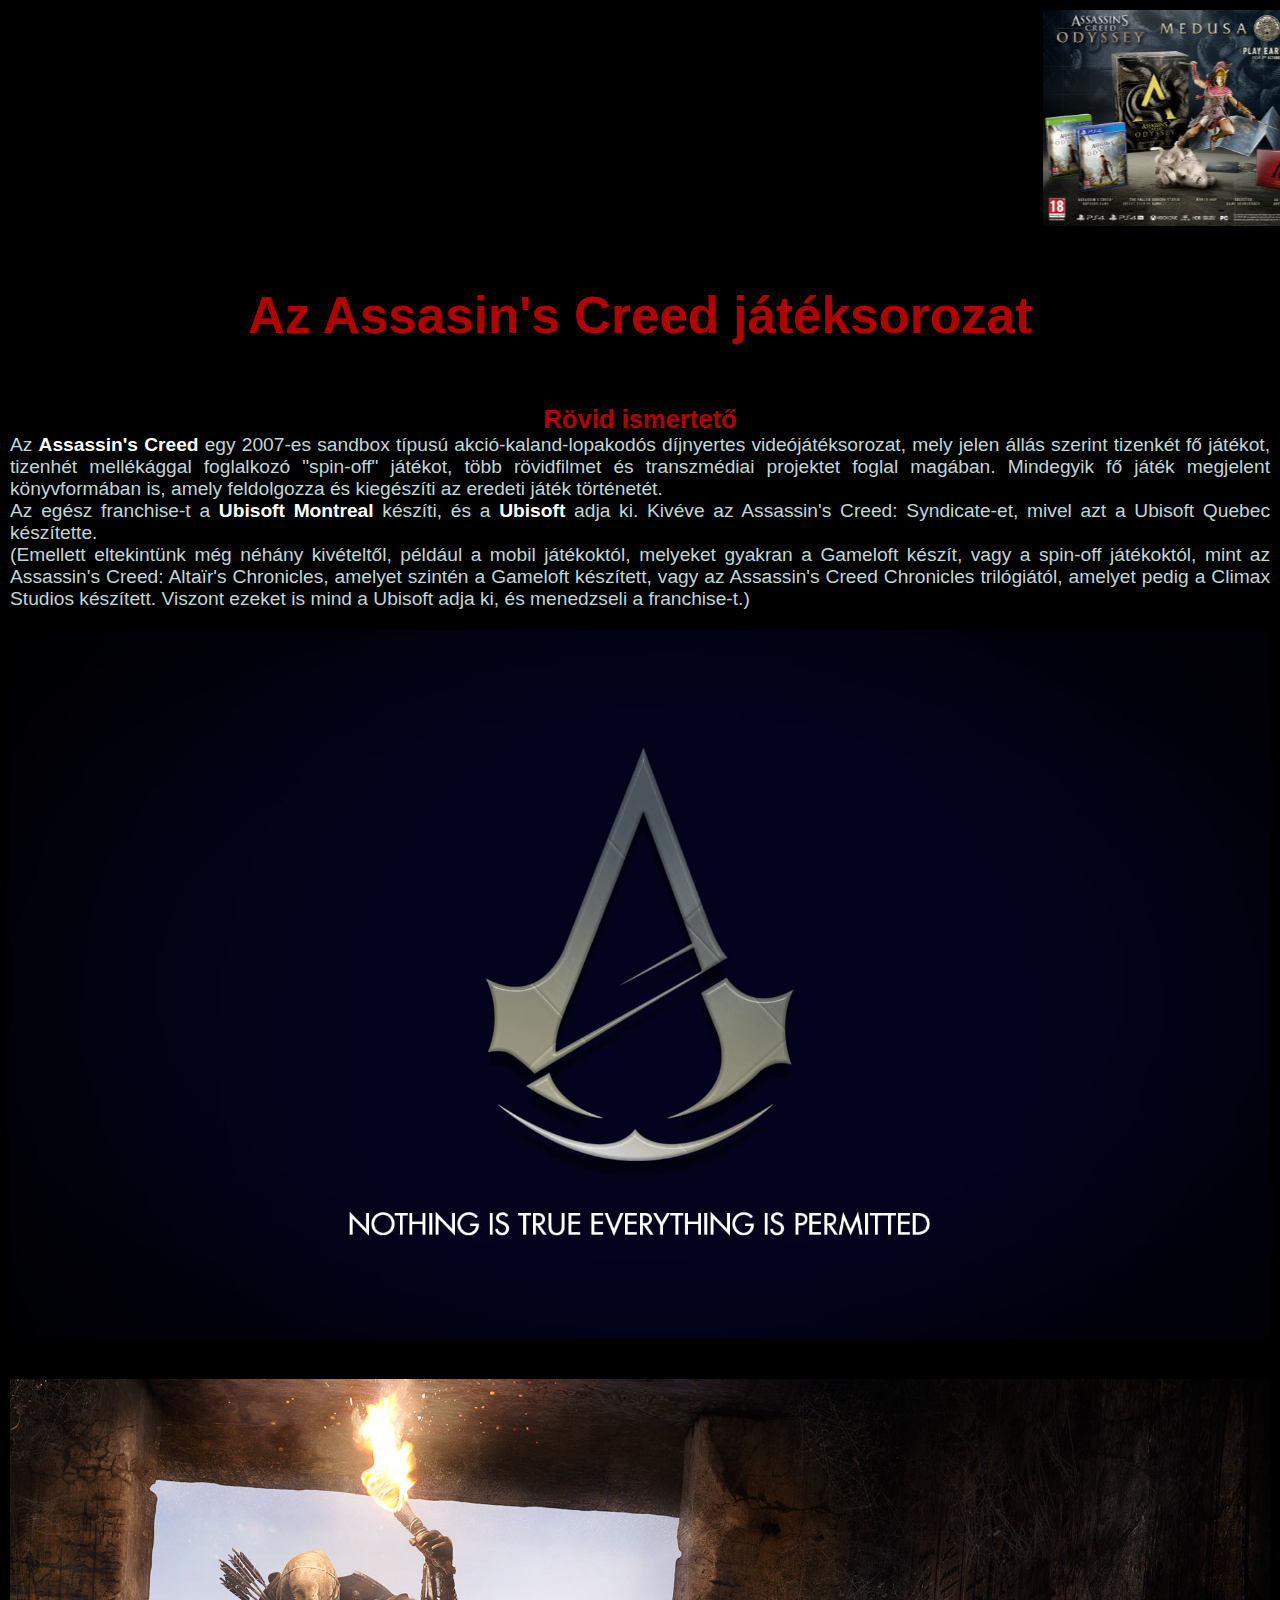
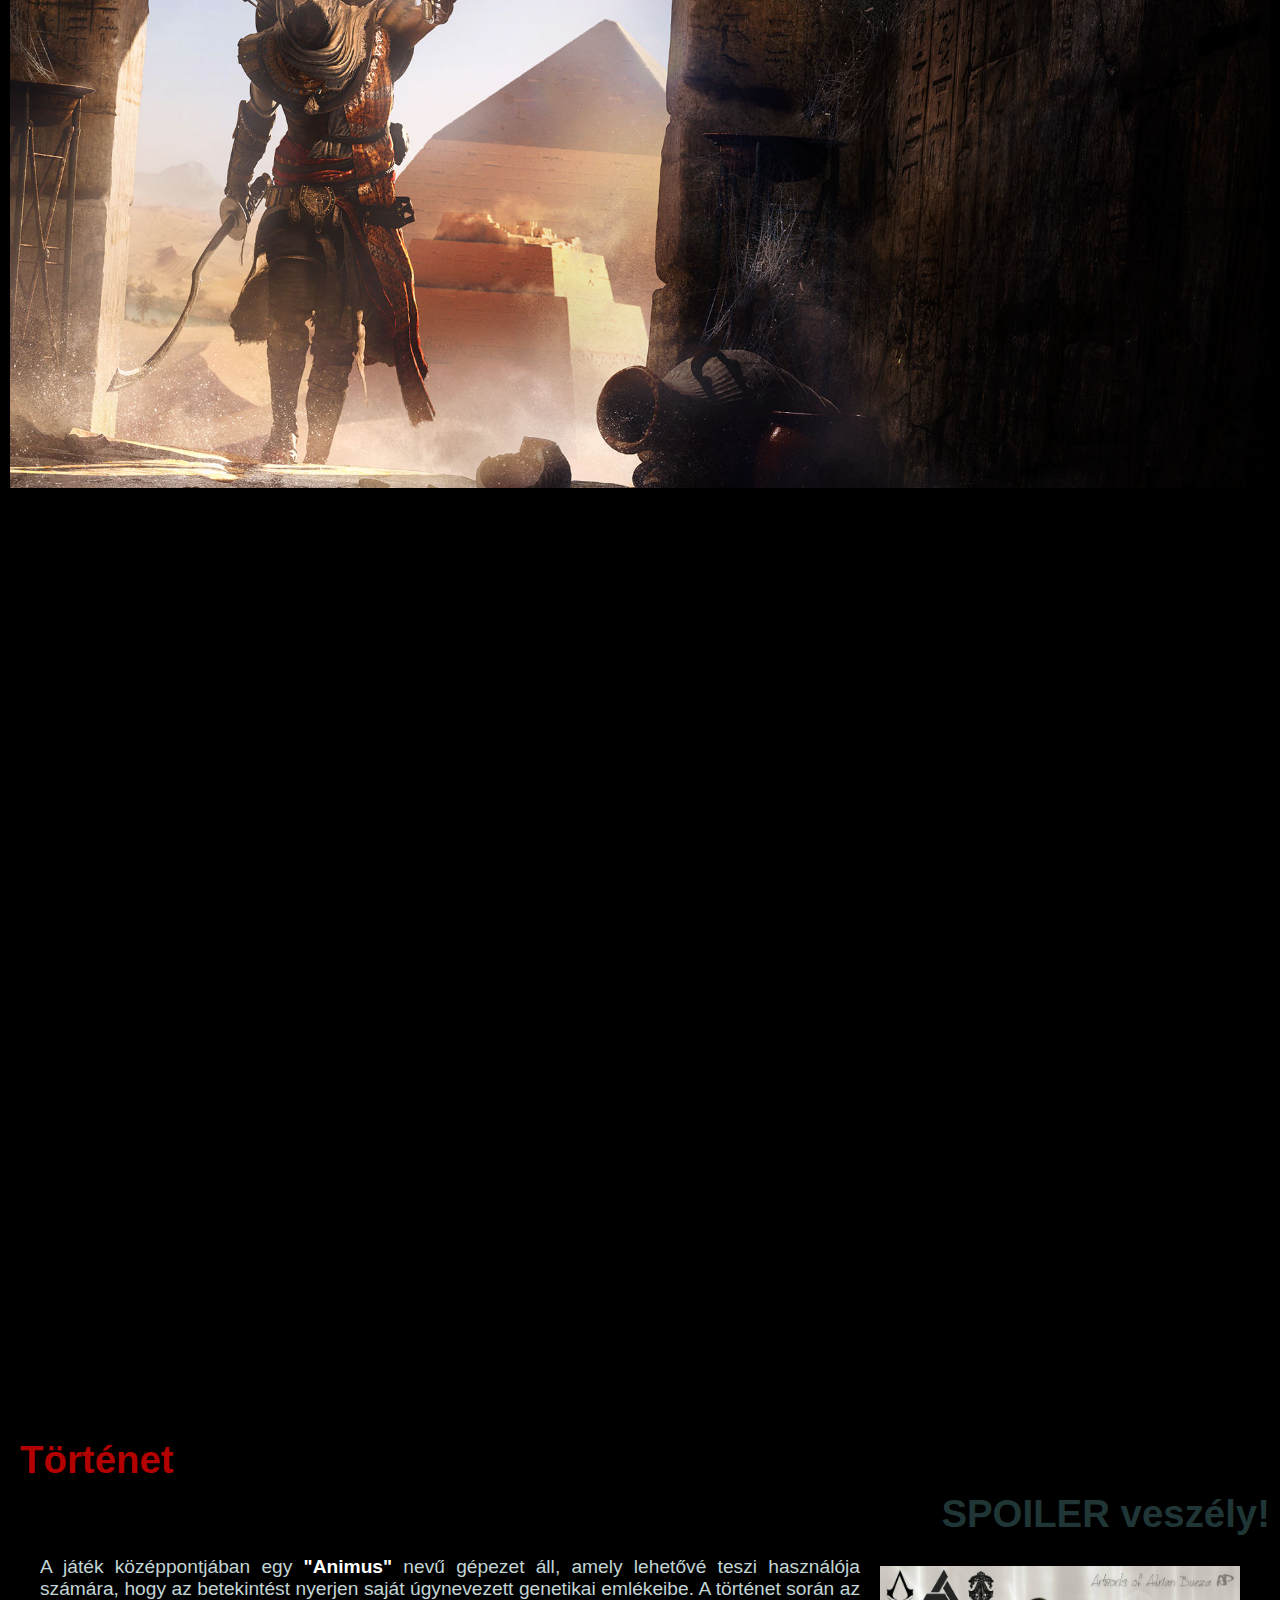
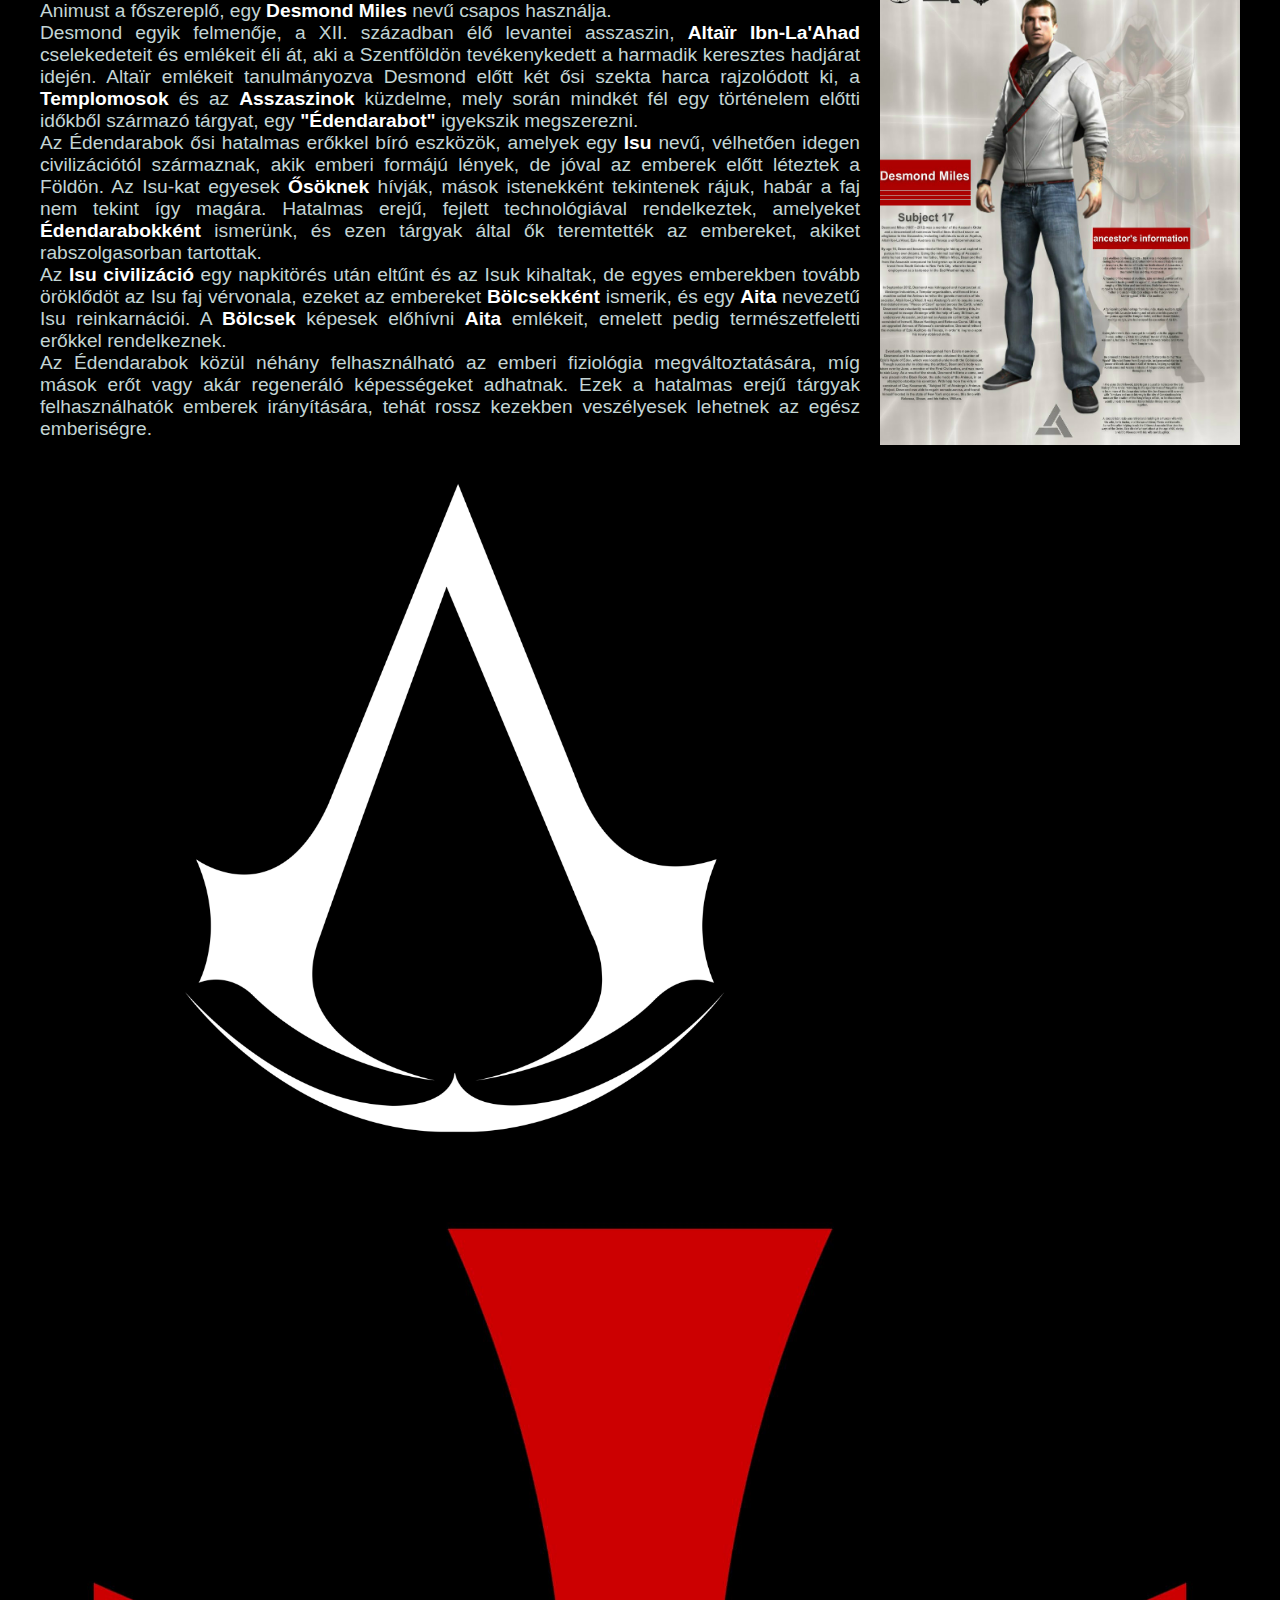
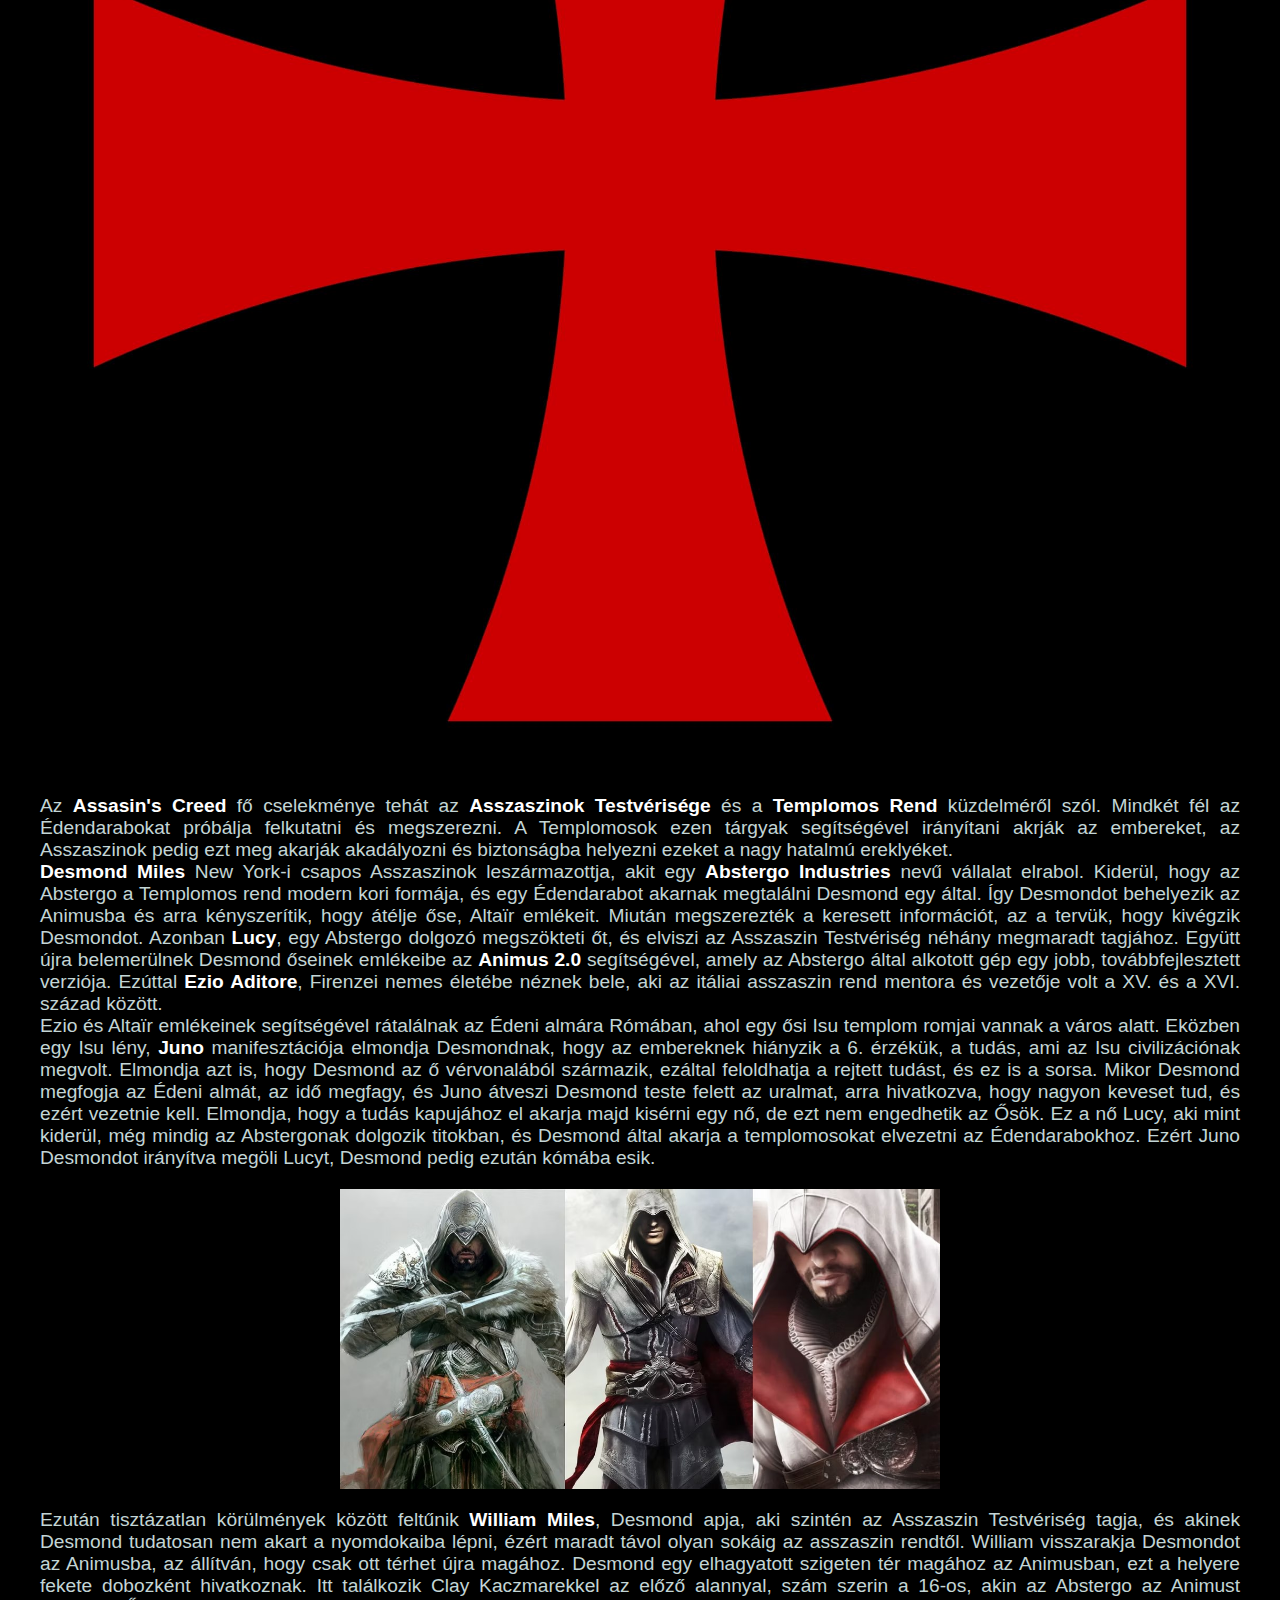
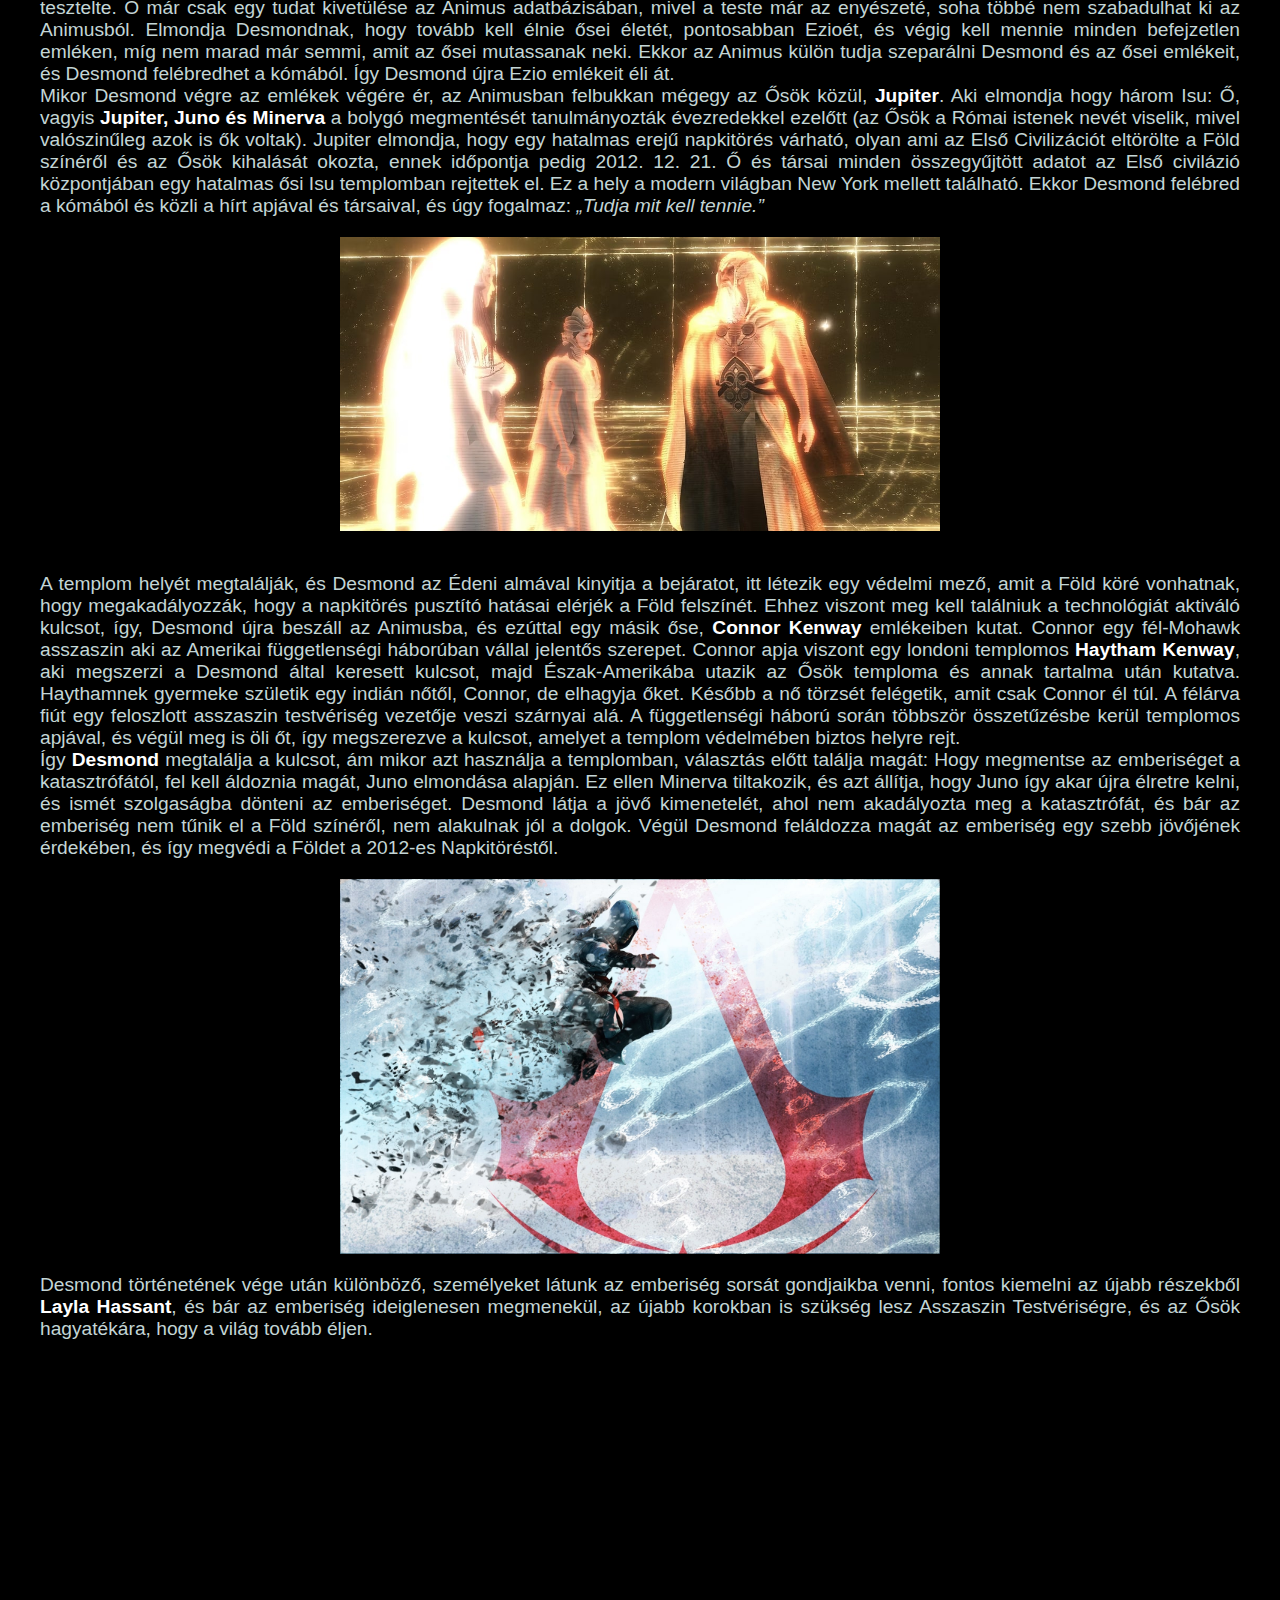
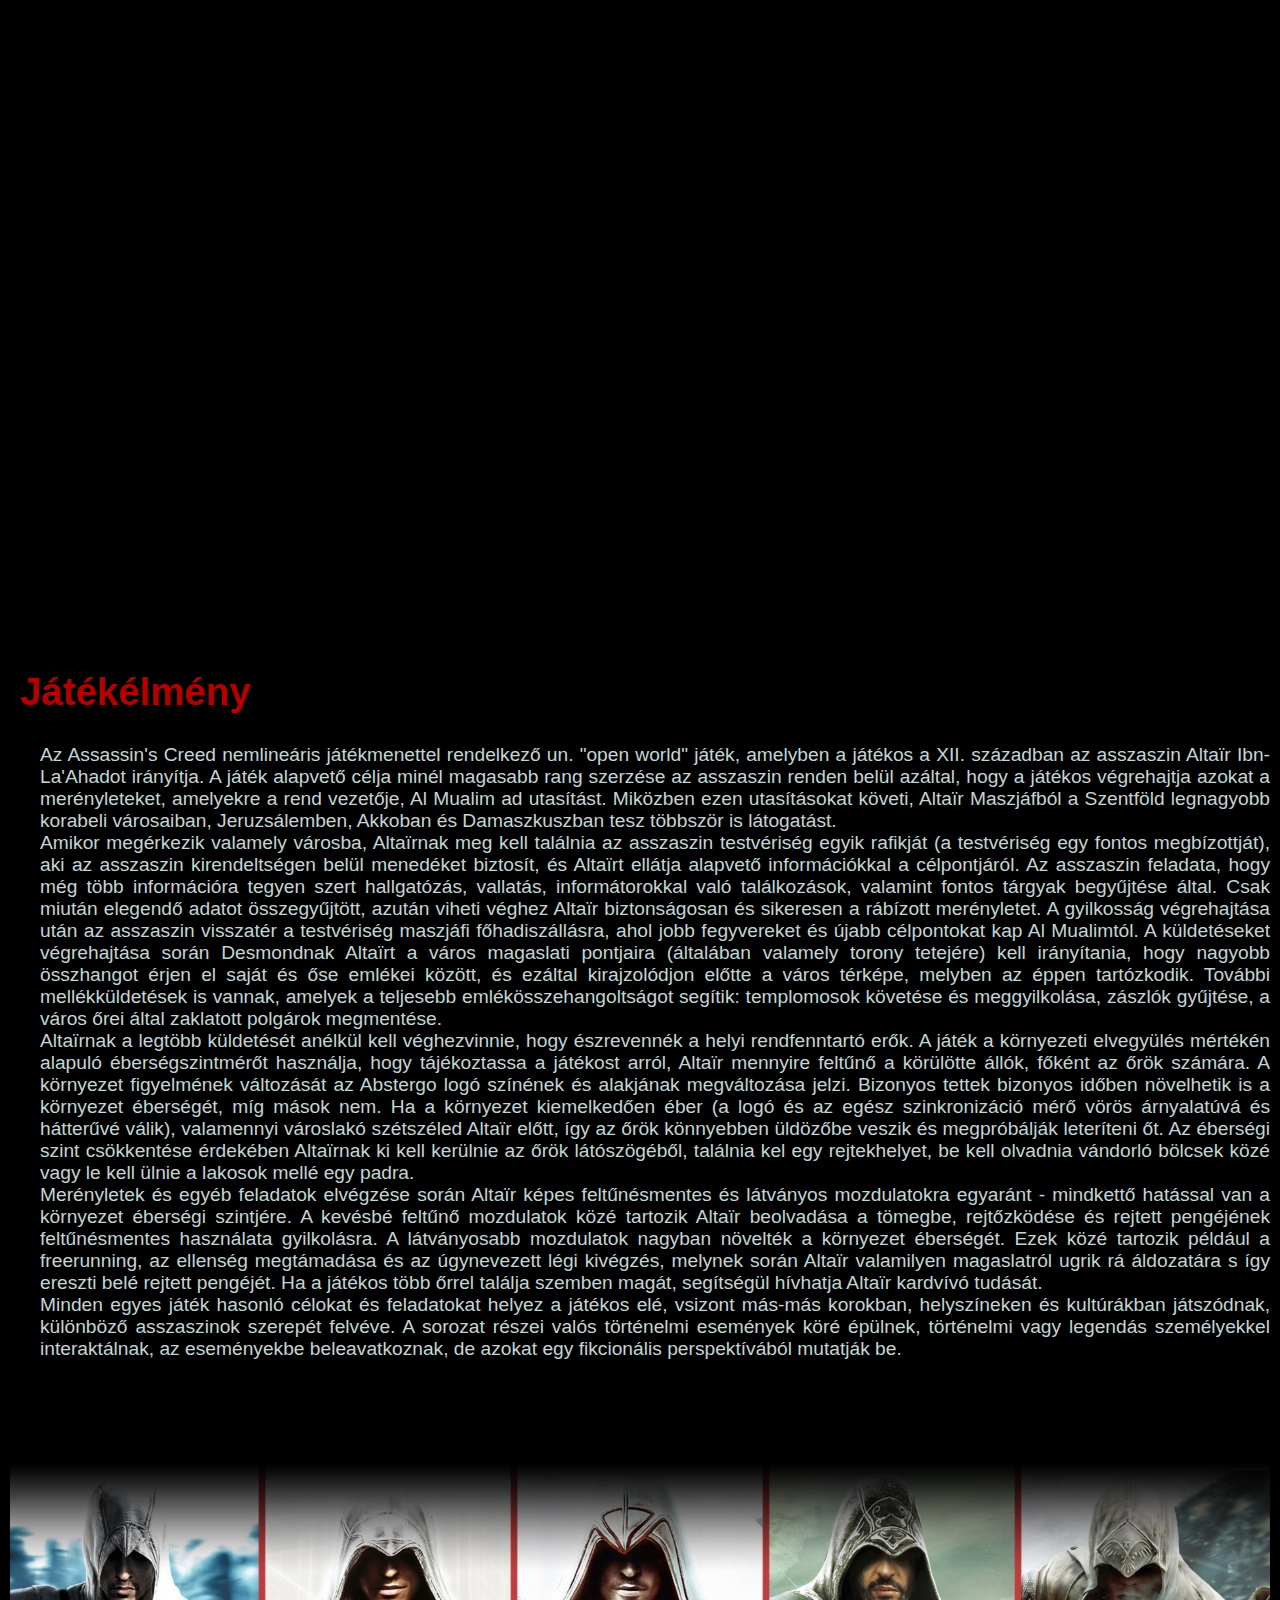
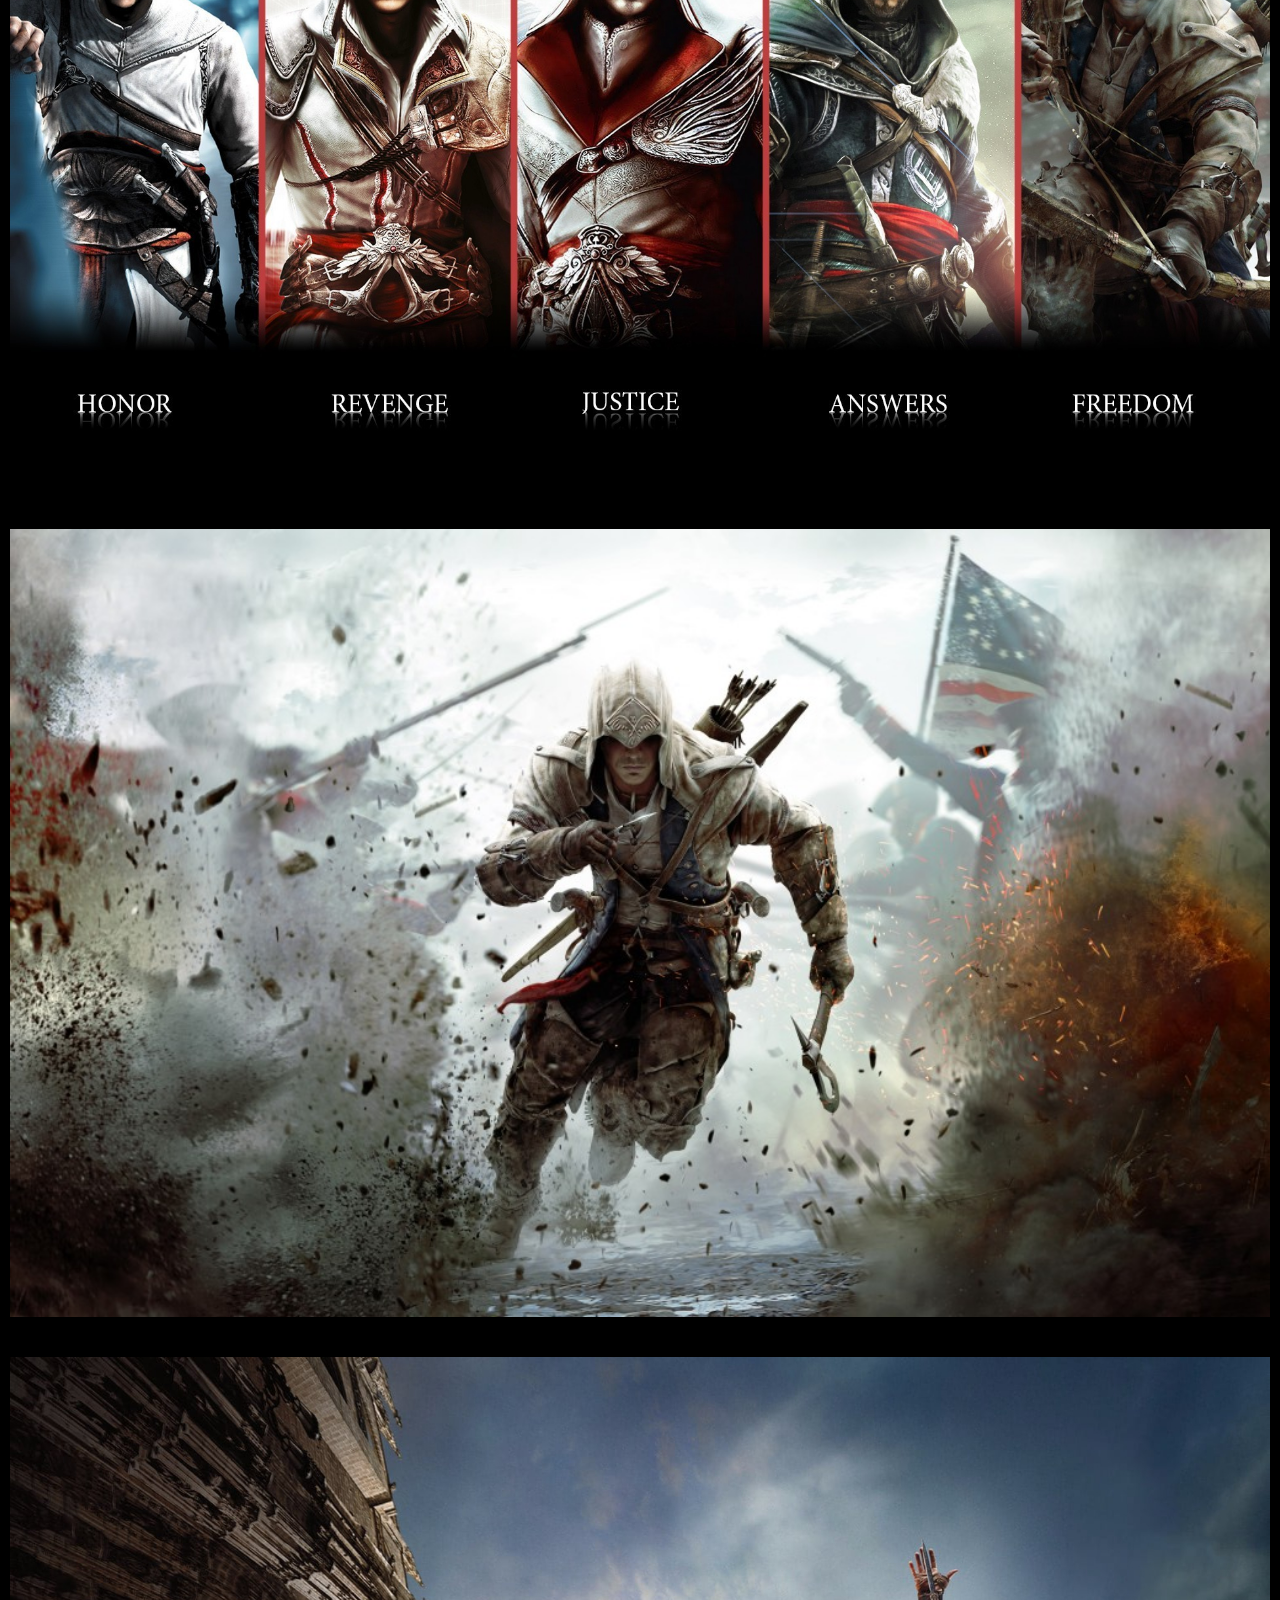
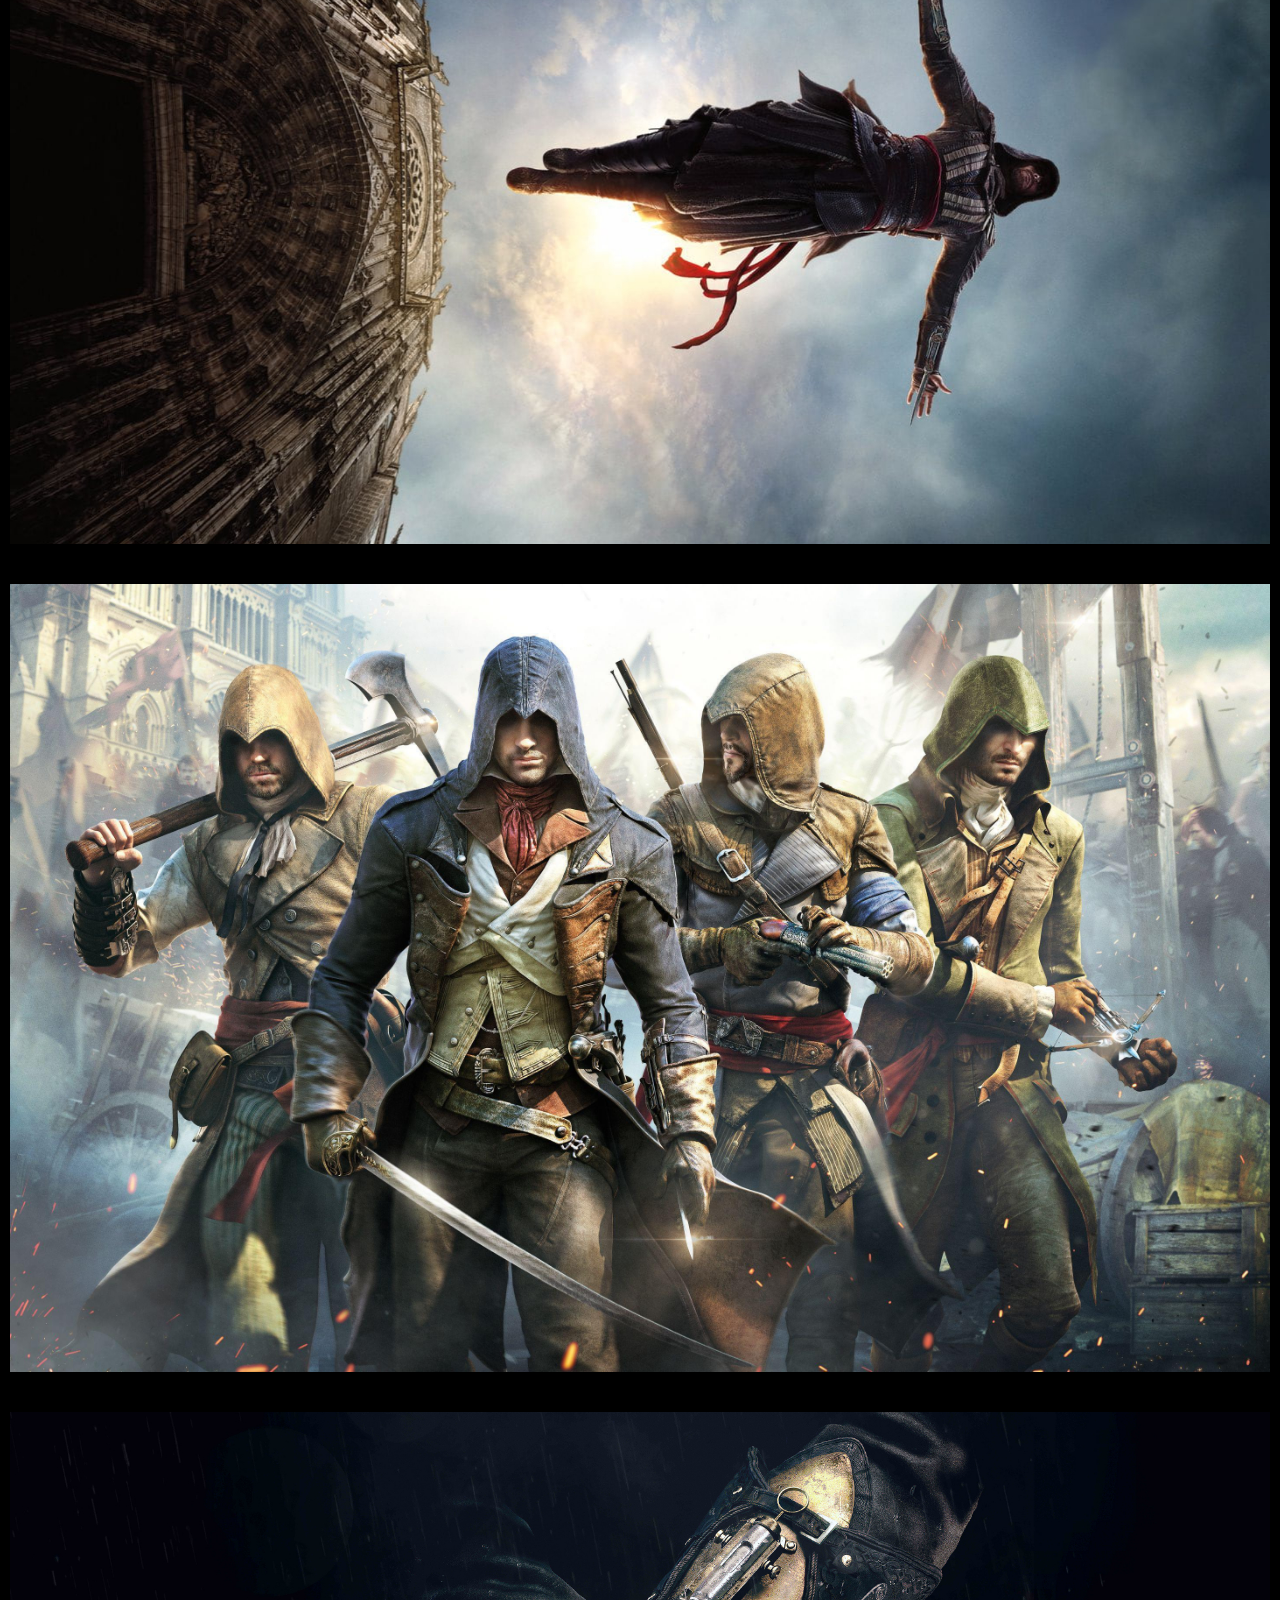
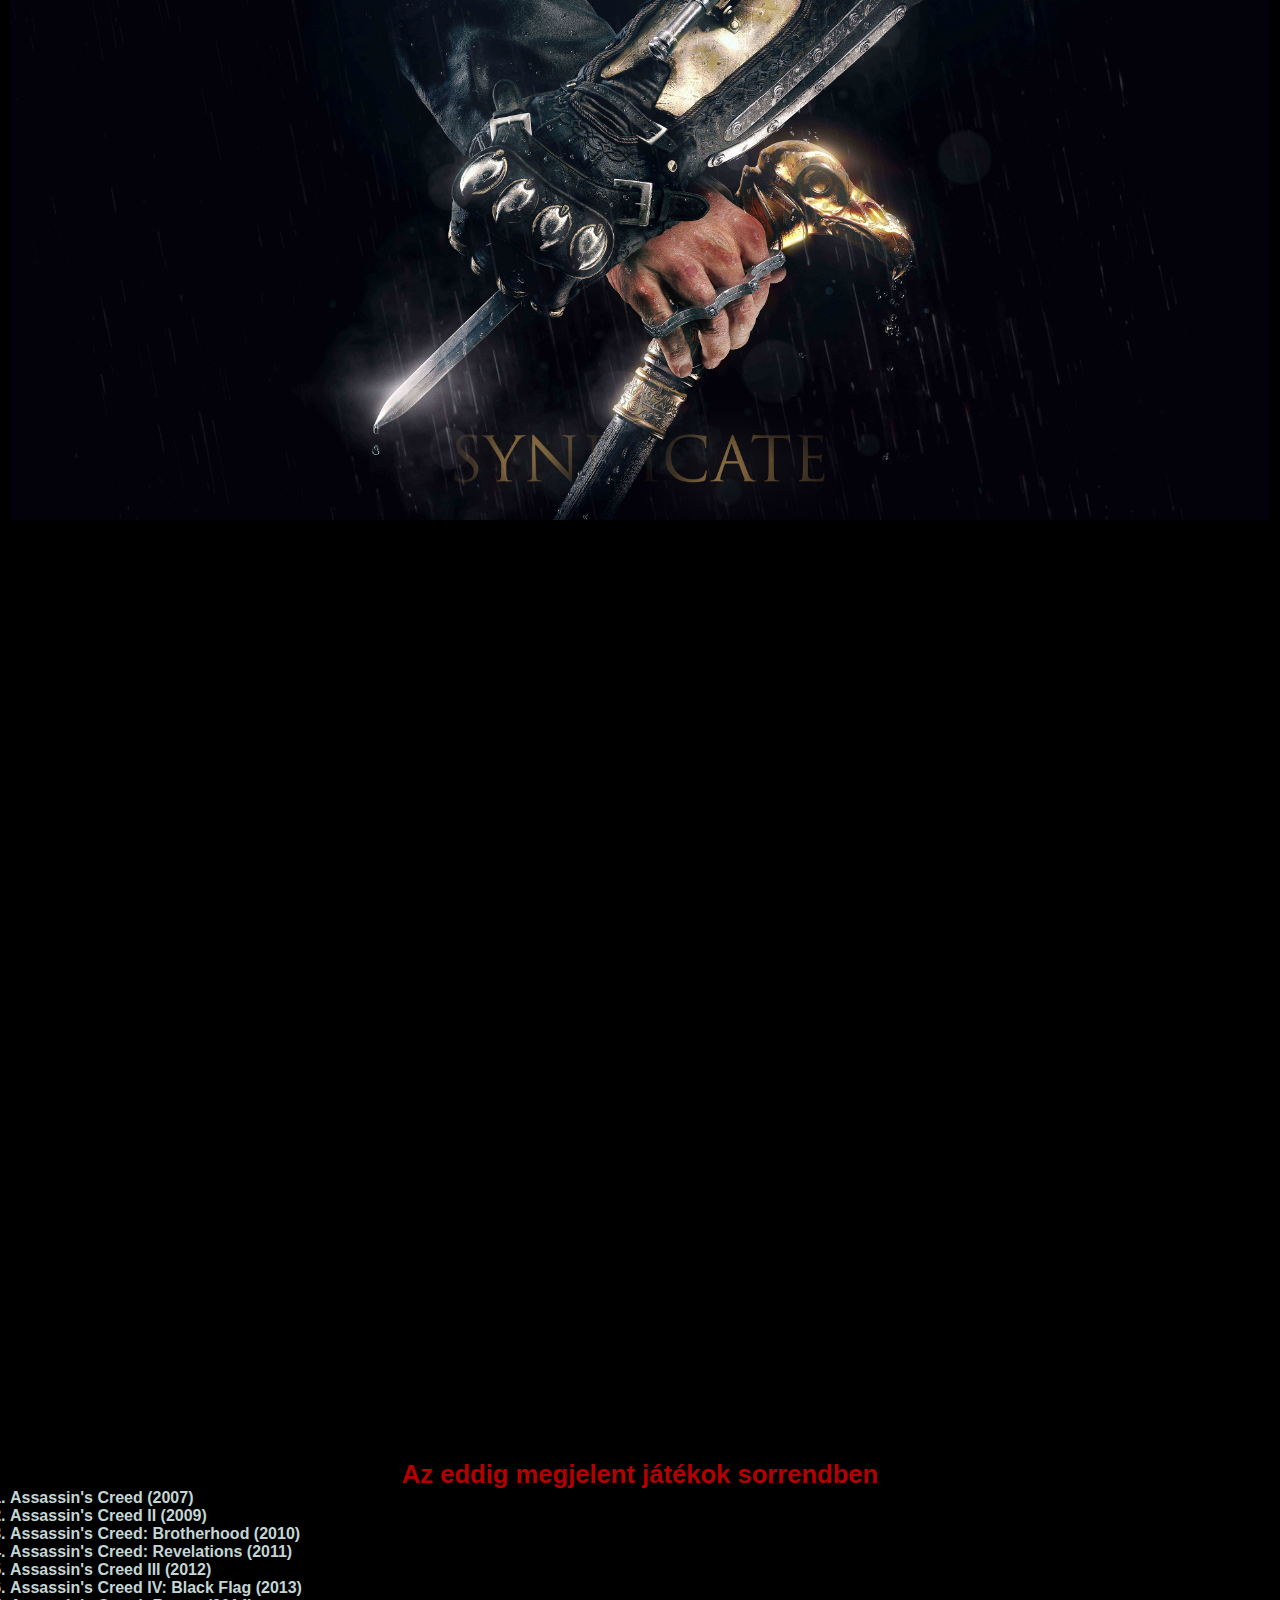
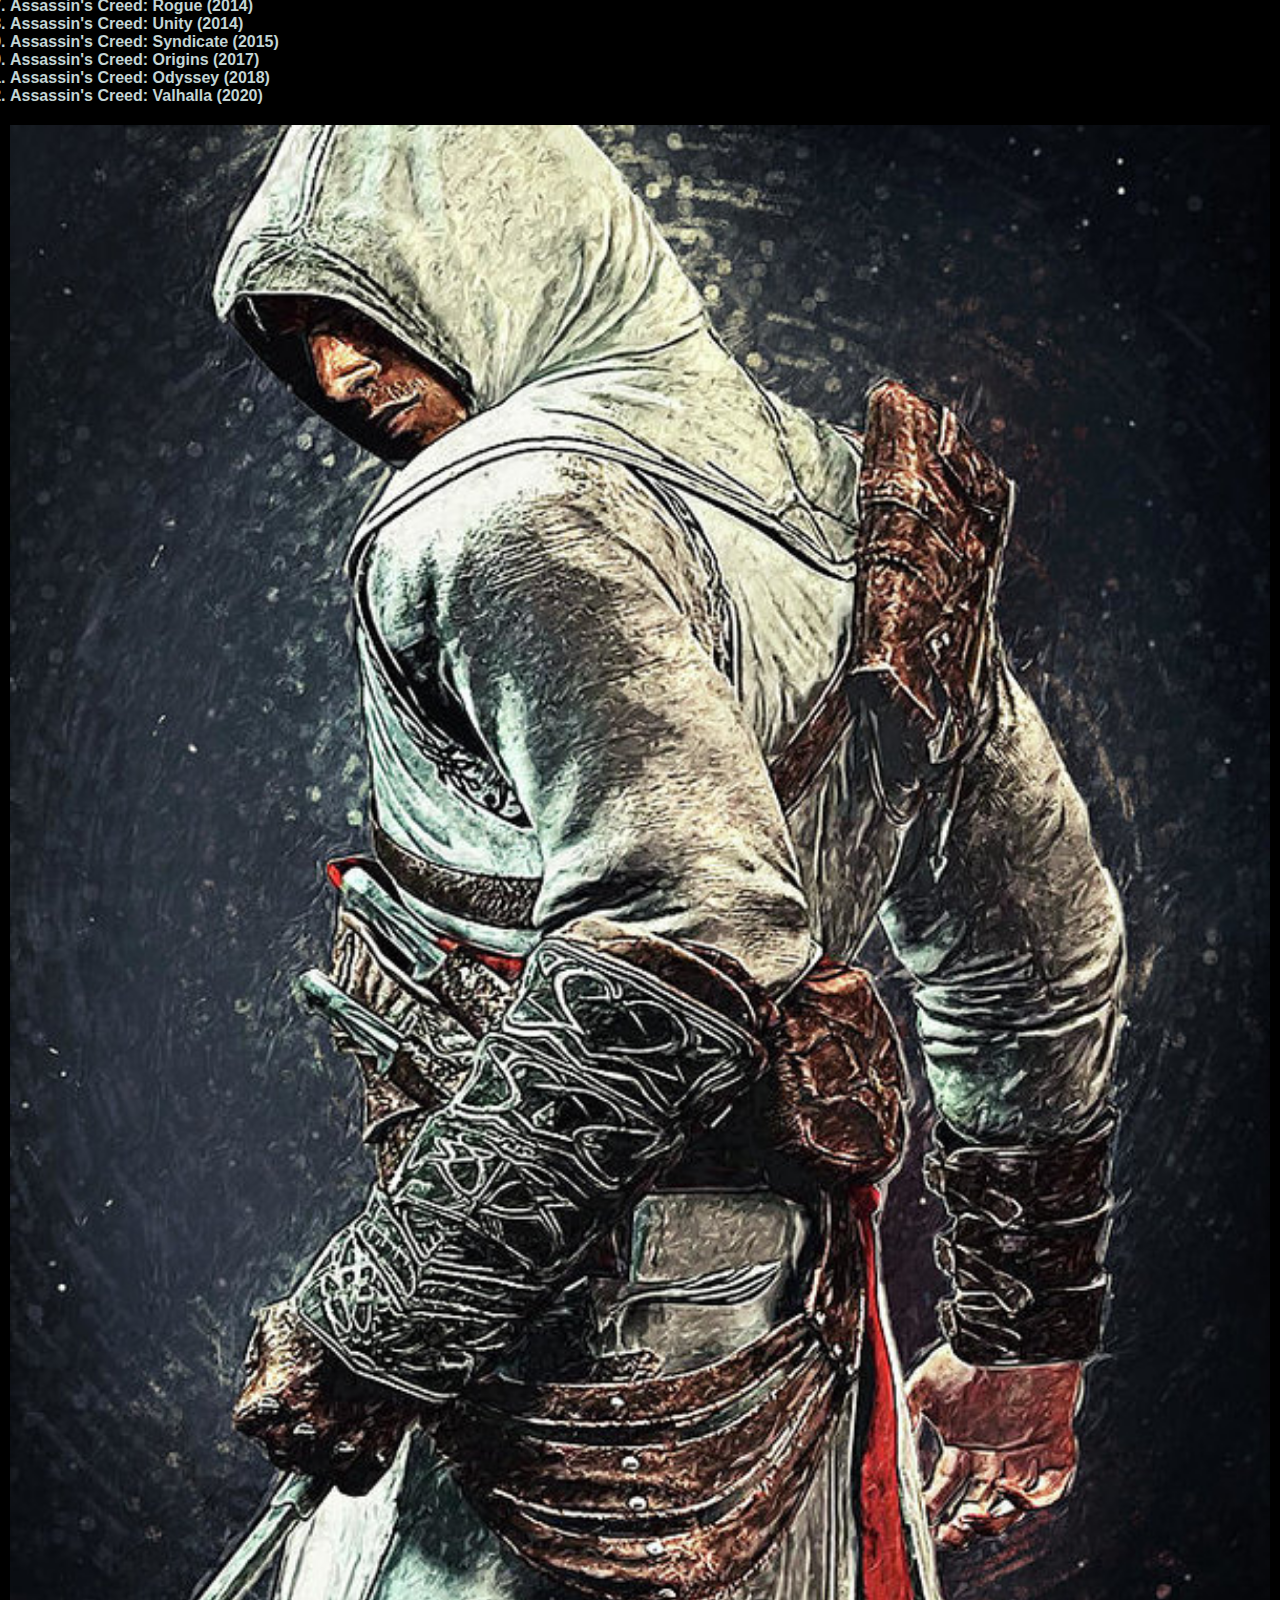
<file: WEBtech_1/index.html>
<!DOCTYPE html>
<html lang="hu">
	<head>
		<title>Az Assasins's Creed franchise története</title>
		<meta charset="UTF-8">
        <meta name="viewport" content="width=device-width, initial-scale=1.0">
        
		<!-- page icon -->
		<link rel="icon" type="image/x-icon" href="./pics/AC_icon.png">

		<!-- Bootstrap 5 -->
		<link rel="stylesheet" href="https://cdn.jsdelivr.net/npm/bootstrap@5.0.2/dist/css/bootstrap.min.css" 
			integrity="sha384-EVSTQN3/azprG1Anm3QDgpJLIm9Nao0Yz1ztcQTwFspd3yD65VohhpuuCOmLASjC" crossorigin="anonymous">
		
		<!-- External CSS -->
        <link rel="stylesheet" href="style.css">
		<link rel="stylesheet" href="menu.css">

		<style>
			* {
				padding: 0px;
				margin: 0px;
				background-color: black;
				color: #c3d5d5;
				font-family: Verdana, Geneva, Tahoma, sans-serif;
				font-size: 1.5vw;
				text-align: justify;
			}
		</style>

		<!-- javascript file, abba jquery link -->

    </head>

    <body>
		<div id="#top" style="display: none;"></div>
		<div class="banner">
			<marquee width="100%" behavior="scroll" direction="left" scrolldelay="60" scrollamount="12" >
				<a href="https://www.amazon.co.uk/Assassins-Creed-Odyssey-Medusa-Xbox/dp/B07DKK258G" target="blank">
					<img src="./pics/AC_adv.png" width="30%" height="auto" alt="Assasin's Creed Odyssey collector's edition ajánlat" />
				</a>
			</marquee>
		</div>

		<div class="menu">
			<div class="menu-icon">
				<script src="https://cdn.lordicon.com/ritcuqlt.js"></script>
				<lord-icon id="icon"
					src="https://cdn.lordicon.com/dnmvmpfk.json"
					trigger="hover"
					colors="primary:#ffffff"
					state="hover">
				</lord-icon>
			</div>

			<div class="menu-items">
				<ul>
					<li><a href="#top">Oldal tetejére</a></li>
					<li><a href="subscribe.html">Feliratkozás hírlevélre</a></li>
					<li><a href="contact.html">Elérhetőségek</a></li>
				</ul>
			</div>
		</div>

        <div class="container-fluid">

            <div class="row" id="titleDiv">
                <h1>Az Assasin's Creed játéksorozat</h1>
            </div>

            <div class="row">
			    <div class="col-2" id="subtitleDiv">
				    <h2>Rövid ismertető</h2>
			    </div>
			    <div class="col-6" id="contentDiv">
				    <p>Az <span>Assassin's Creed</span> egy 2007-es sandbox típusú akció-kaland-lopakodós díjnyertes
						videójátéksorozat, mely jelen állás szerint tizenkét fő játékot, tizenhét mellékággal 
						foglalkozó "spin-off" játékot, több rövidfilmet és transzmédiai projektet foglal magában. 
						Mindegyik fő játék megjelent könyvformában is, amely feldolgozza és kiegészíti 
						az eredeti játék történetét.
						<br>
					    Az egész franchise-t a <span>Ubisoft Montreal</span> készíti, és a <span>Ubisoft</span> adja ki. 
						Kivéve az Assassin's Creed: Syndicate-et, mivel azt a Ubisoft Quebec készítette.
						<br>
					    (Emellett eltekintünk még néhány kivételtől, például a mobil játékoktól, melyeket 
						gyakran a Gameloft készít, vagy a spin-off játékoktól, mint az Assassin's Creed: 
						Altaïr's Chronicles, amelyet szintén a Gameloft készített, vagy az Assassin's Creed 
						Chronicles trilógiától, amelyet pedig a Climax Studios készített. Viszont ezeket is 
						mind a Ubisoft adja ki, és menedzseli a franchise-t.)
					</p>
			    </div>
			    <div class="col" id="imgDiv">
			        <img src="./pics/AC_pic_01.jpg" alt="Az Assasin's Creed franchise logója egy ikonikus mondatával" width="100%">
					<img src="./pics/AC_pic_02.jpg" width="100%">
			    </div>
            </div>

			<div class="section-bg background-1"></div>

			<div class="row">
				<div class="col" id="subtitleDiv2">
				    <h2>Történet</h2>
			    </div>
				<div class="col">
					<h2 style="color: rgba(47, 79, 79, .7); font-size: 3vw; text-align: right;">
						SPOILER veszély!
					</h2>
				</div>
			</div>

			<div class="row">
			    <div class="col" id="contentDiv" style="padding: 0px 30px;">
					<div>
						<img class="zoom" src="./pics/AC_pic_03.jpg" width="30%" alt="Desmond" style="float: right; margin: 10px 0px 10px 20px;" >
					</div>

				    <p>A játék középpontjában egy <span>"Animus"</span> nevű gépezet áll, amely lehetővé teszi 
						használója számára, hogy az betekintést nyerjen saját úgynevezett genetikai emlékeibe. 
						A történet során az Animust a főszereplő, egy <span>Desmond Miles</span> nevű csapos használja.
						<br>
						Desmond egyik felmenője, a XII. században élő levantei asszaszin, <span>Altaïr Ibn-La'Ahad</span> 
						cselekedeteit és emlékeit éli át, aki a Szentföldön tevékenykedett a harmadik keresztes hadjárat idején. 
						Altaïr emlékeit tanulmányozva Desmond előtt két ősi szekta harca rajzolódott ki, a 
						<span>Templomosok</span> és az <span>Asszaszinok</span> küzdelme, mely során mindkét fél egy történelem 
						előtti időkből származó tárgyat, egy <span>"Édendarabot"</span> igyekszik megszerezni.
						<br>
						Az Édendarabok ősi hatalmas erőkkel bíró eszközök, amelyek egy <span>Isu</span> nevű, vélhetően idegen civilizációtól 
						származnak, akik emberi formájú lények, de jóval az emberek előtt léteztek a Földön. Az Isu-kat egyesek 
						<span>Ősöknek</span> hívják, mások istenekként tekintenek rájuk, habár a faj nem tekint így magára. Hatalmas erejű, 
						fejlett technológiával rendelkeztek, amelyeket <span>Édendarabokként</span> ismerünk, és ezen tárgyak által ők teremtették 
						az embereket, akiket rabszolgasorban tartottak.
						<br>
						Az <span>Isu civilizáció</span> egy napkitörés után eltűnt és az Isuk 
						kihaltak, de egyes emberekben tovább öröklődöt az Isu faj vérvonala, ezeket az embereket <span>Bölcsekként</span> 
						ismerik, és egy <span>Aita</span> nevezetű Isu reinkarnációi. A <span>Bölcsek</span> képesek előhívni 
						<span>Aita</span> emlékeit, emelett pedig természetfeletti erőkkel rendelkeznek.
						<br>
						Az Édendarabok közül néhány felhasználható az emberi fiziológia megváltoztatására, míg mások erőt vagy akár 
						regeneráló képességeket adhatnak. Ezek a hatalmas erejű tárgyak felhasználhatók emberek irányítására, tehát
						rossz kezekben veszélyesek lehetnek az egész emberiségre.
					</p>

					<div class="row justify-content-around">
						<div class="col-4" id="imgDiv">
							<img src="./pics/AC_pic_04.jpg" width="100%">
						</div>
						<div class="col-4" id="imgDiv">
							<img src="./pics/AC_pic_05.jpg" width="100%">
						</div>
					</div>
					
					<p>
						Az <span>Assasin's Creed</span> fő cselekménye tehát az <span>Asszaszinok Testvérisége</span> és a <span>Templomos Rend</span> 
						küzdelméről szól. Mindkét fél az Édendarabokat próbálja felkutatni és megszerezni. A Templomosok ezen tárgyak segítségével 
						irányítani akrják az embereket, az Asszaszinok pedig ezt meg akarják akadályozni és biztonságba helyezni ezeket a nagy 
						hatalmú ereklyéket.
						<br>
						<span>Desmond Miles</span> New York-i csapos Asszaszinok leszármazottja, akit egy <span>Abstergo Industries</span> nevű vállalat 
						elrabol. Kiderül, hogy az Abstergo a Templomos rend modern kori formája, és egy Édendarabot akarnak megtalálni Desmond egy által. 
						Így Desmondot behelyezik az Animusba és arra kényszerítik, hogy átélje őse, Altaïr emlékeit. Miután megszerezték a keresett információt, 
						az a tervük, hogy kivégzik Desmondot. Azonban <span>Lucy</span>, egy Abstergo dolgozó megszökteti őt, és elviszi az Asszaszin Testvériség néhány 
						megmaradt tagjához. Együtt újra belemerülnek Desmond őseinek emlékeibe az <span>Animus 2.0</span> segítségével, amely az Abstergo által alkotott gép 
						egy jobb, továbbfejlesztett verziója. Ezúttal <span>Ezio Aditore</span>, Firenzei nemes életébe néznek bele, aki az itáliai asszaszin rend mentora és 
						vezetője volt a XV. és a XVI. század között.
						<br>
						Ezio és Altaïr emlékeinek segítségével rátalálnak az Édeni almára Rómában, ahol egy ősi Isu templom romjai vannak a város alatt. Eközben egy Isu lény, 
						<span>Juno</span> manifesztációja elmondja Desmondnak, hogy az embereknek hiányzik a 6. érzékük, a tudás, ami az Isu civilizációnak megvolt. Elmondja 
						azt is, hogy Desmond az ő vérvonalából származik, ezáltal feloldhatja a rejtett tudást, és ez is a sorsa. Mikor Desmond megfogja az Édeni almát, az 
						idő megfagy, és Juno átveszi Desmond teste felett az uralmat, arra hivatkozva, hogy nagyon keveset tud, és ezért vezetnie kell. Elmondja, hogy a 
						tudás kapujához el akarja majd kisérni egy nő, de ezt nem engedhetik az Ősök. Ez a nő Lucy, aki mint kiderül, még mindig az Abstergonak dolgozik 
						titokban, és Desmond által akarja a templomosokat elvezetni az Édendarabokhoz. Ezért Juno Desmondot irányítva megöli Lucyt, Desmond pedig ezután kómába esik.
					</p>
					<div id="imgDiv">
						<img src="./pics/AC_pic_06.jpg" width="50%">
					</div>
					<p>
						Ezután tisztázatlan körülmények között feltűnik <span>William Miles</span>, Desmond apja, aki szintén az Asszaszin Testvériség tagja, és akinek Desmond 
						tudatosan nem akart a nyomdokaiba lépni, ézért maradt távol olyan sokáig az asszaszin rendtől. William visszarakja Desmondot az Animusba, az állítván, 
						hogy csak ott térhet újra magához. Desmond egy elhagyatott szigeten tér magához az Animusban, ezt a helyere fekete dobozként hivatkoznak. Itt találkozik 
						Clay Kaczmarekkel az előző alannyal, szám szerin a 16-os, akin az Abstergo az Animust tesztelte. Ő már csak egy tudat kivetülése az Animus adatbázisában, 
						mivel a teste már az enyészeté, soha többé nem szabadulhat ki az Animusból. Elmondja Desmondnak, hogy tovább kell élnie ősei életét, pontosabban Ezioét, 
						és végig kell mennie minden befejzetlen emléken, míg nem marad már semmi, amit az ősei mutassanak neki. Ekkor az Animus külön tudja szeparálni Desmond 
						és az ősei emlékeit, és Desmond felébredhet a kómából. Így Desmond újra Ezio emlékeit éli át.
						<br>
						Mikor Desmond végre az emlékek végére ér, az Animusban felbukkan mégegy az Ősök közül, <span>Jupiter</span>. Aki elmondja hogy három Isu: Ő, vagyis 
						<span>Jupiter, Juno és Minerva</span> a bolygó megmentését tanulmányozták évezredekkel ezelőtt (az Ősök a Római istenek nevét viselik, mivel valószinűleg 
						azok is ők voltak). Jupiter elmondja, hogy egy hatalmas erejű napkitörés várható, olyan ami az Első Civilizációt eltörölte a Föld színéről és az Ősök 
						kihalását okozta, ennek időpontja pedig 2012. 12. 21. Ő és társai minden összegyűjtött adatot az Első civilázió központjában egy hatalmas ősi Isu templomban 
						rejtettek el. Ez a hely a modern világban New York mellett található. Ekkor Desmond felébred a kómából és közli a hírt apjával és társaival, és úgy fogalmaz: 
						<i><q>Tudja mit kell tennie.</q></i>
					</p>

					<div id="imgDiv">
						<img src="./pics/AC_pic_07.jpg" width="50%">
					</div>

					<p>
						<br>
						A templom helyét megtalálják, és Desmond az Édeni almával kinyitja a bejáratot, itt létezik egy védelmi mező, amit a Föld köré vonhatnak, hogy megakadályozzák, 
						hogy a napkitörés pusztító hatásai elérjék a Föld felszínét. Ehhez viszont meg kell találniuk a technológiát aktiváló kulcsot, így, Desmond újra beszáll az 
						Animusba, és ezúttal egy másik őse, <span>Connor Kenway</span> emlékeiben kutat. Connor egy fél-Mohawk asszaszin aki az Amerikai függetlenségi háborúban vállal jelentős szerepet. 
						Connor apja viszont egy londoni templomos <span>Haytham Kenway</span>, aki megszerzi a Desmond által keresett kulcsot, majd Észak-Amerikába utazik az Ősök temploma és annak 
						tartalma után kutatva. Haythamnek gyermeke születik egy indián nőtől, Connor, de elhagyja őket. Később a nő törzsét felégetik, amit csak Connor él túl. A félárva fiút egy feloszlott asszaszin 
						testvériség vezetője veszi szárnyai alá. A függetlenségi háború során többször összetűzésbe kerül templomos apjával, és végül meg is öli őt, így megszerezve a 
						kulcsot, amelyet a templom védelmében biztos helyre rejt.
						<br>
						Így <span>Desmond</span> megtalálja a kulcsot, ám mikor azt használja a templomban, választás előtt találja magát: Hogy megmentse az emberiséget a katasztrófától, fel kell 
						áldoznia magát, Juno elmondása alapján. Ez ellen Minerva tiltakozik, és azt állítja, hogy Juno így akar újra élretre kelni, és ismét szolgaságba dönteni az emberiséget. 
						Desmond látja a jövő kimenetelét, ahol nem akadályozta meg a katasztrófát, és bár az emberiség nem tűnik el a Föld színéről, nem alakulnak jól a dolgok. Végül Desmond feláldozza 
						magát az emberiség egy szebb jövőjének érdekében, és így megvédi a Földet a 2012-es Napkitöréstől.
						<br>
					</p>
						<div id="imgDiv">
							<img src="./pics/AC_pic_08.jpg" width="50%">
						</div>

					<p>
						Desmond történetének vége után különböző, személyeket látunk az emberiség sorsát gondjaikba venni, fontos kiemelni az újabb részekből <span>Layla Hassant</span>, és bár az emberiség 
						ideiglenesen megmenekül, az újabb korokban is szükség lesz Asszaszin Testvériségre, és az Ősök hagyatékára, hogy a világ tovább éljen. 
					</p>
			    </div>
            </div>

			<div class="section-bg background-2"></div>

			<div class="row">
				<div class="col" id="subtitleDiv2">
				    <h2>Játékélmény</h2>
			    </div>
			</div>

			<div class="row">
			    <div class="col-8" id="contentDiv" style=" padding-left: 30px;">
				    <p>
						Az Assassin's Creed nemlineáris játékmenettel rendelkező un. "open world" játék, amelyben a játékos a XII. században az asszaszin Altaïr Ibn-La'Ahadot irányítja.
						A játék alapvető célja minél magasabb rang szerzése az asszaszin renden belül azáltal, hogy a játékos végrehajtja azokat a merényleteket, amelyekre
						a rend vezetője, Al Mualim ad utasítást. Miközben ezen utasításokat követi, Altaïr Maszjáfból a Szentföld legnagyobb korabeli városaiban, Jeruzsálemben,
						Akkoban és Damaszkuszban tesz többször is látogatást.
						<br>
						Amikor megérkezik valamely városba, Altaïrnak meg kell találnia az asszaszin testvériség egyik rafikját (a testvériség egy fontos megbízottját), aki az
						asszaszin kirendeltségen belül menedéket biztosít, és Altaïrt ellátja alapvető információkkal a célpontjáról. Az asszaszin feladata, hogy még több
						információra tegyen szert hallgatózás, vallatás, informátorokkal való találkozások, valamint fontos tárgyak begyűjtése által. Csak miután elegendő adatot
						összegyűjtött, azután viheti véghez Altaïr biztonságosan és sikeresen a rábízott merényletet. A gyilkosság végrehajtása után az asszaszin visszatér a
						testvériség maszjáfi főhadiszállásra, ahol jobb fegyvereket és újabb célpontokat kap Al Mualimtól.
						A küldetéseket végrehajtása során Desmondnak Altaïrt a város magaslati pontjaira (általában valamely torony tetejére) kell irányítania, hogy nagyobb
						összhangot érjen el saját és őse emlékei között, és ezáltal kirajzolódjon előtte a város térképe, melyben az éppen tartózkodik. További mellékküldetések
						is vannak, amelyek a teljesebb emlékösszehangoltságot segítik: templomosok követése és meggyilkolása, zászlók gyűjtése, a város őrei által zaklatott
						polgárok megmentése.
						<br>
						Altaïrnak a legtöbb küldetését anélkül kell véghezvinnie, hogy észrevennék a helyi rendfenntartó erők. A játék a környezeti elvegyülés mértékén
						alapuló éberségszintmérőt használja, hogy tájékoztassa a játékost arról, Altaïr mennyire feltűnő a körülötte állók, főként az őrök számára. A környezet
						figyelmének változását az Abstergo logó színének és alakjának megváltozása jelzi. Bizonyos tettek bizonyos időben növelhetik is a környezet éberségét,
						míg mások nem. Ha a környezet kiemelkedően éber (a logó és az egész szinkronizáció mérő vörös árnyalatúvá és hátterűvé válik), valamennyi városlakó
						szétszéled Altaïr előtt, így az őrök könnyebben üldözőbe veszik és megpróbálják leteríteni őt. Az éberségi szint csökkentése érdekében Altaïrnak ki kell
						kerülnie az őrök látószögéből, találnia kel egy rejtekhelyet, be kell olvadnia vándorló bölcsek közé vagy le kell ülnie a lakosok mellé egy padra.
						<br>
						Merényletek és egyéb feladatok elvégzése során Altaïr képes feltűnésmentes és látványos mozdulatokra egyaránt - mindkettő hatással van a környezet
						éberségi szintjére. A kevésbé feltűnő mozdulatok közé tartozik Altaïr beolvadása a tömegbe, rejtőzködése és rejtett pengéjének feltűnésmentes használata
						gyilkolásra. A látványosabb mozdulatok nagyban növelték a környezet éberségét. Ezek közé tartozik például a freerunning, az ellenség megtámadása és az
						úgynevezett légi kivégzés, melynek során Altaïr valamilyen magaslatról ugrik rá áldozatára s így ereszti belé rejtett pengéjét. Ha a játékos több őrrel
						találja szemben magát, segítségül hívhatja Altaïr kardvívó tudását.
						<br>
						Minden egyes játék hasonló célokat és feladatokat helyez a játékos elé, vsizont más-más korokban, helyszíneken és kultúrákban játszódnak, különböző asszaszinok 
						szerepét felvéve. A sorozat részei valós történelmi események köré épülnek, történelmi vagy legendás személyekkel interaktálnak, az eseményekbe beleavatkoznak, 
						de azokat egy fikcionális perspektívából mutatják be.
					</p>
			    </div>
			    <div class="col" id="imgDiv">
			        <img src="./pics/AC_pic_09.jpg" width="100%">
					<img src="./pics/AC_pic_10.jpg" width="100%">
					<img src="./pics/AC_pic_11.jpg" width="100%">
					<img src="./pics/AC_pic_12.jpg" width="100%">
					<img src="./pics/AC_pic_13.jpg" width="100%">
			    </div>
            </div>

			<div class="section-bg background-3"></div>

			<div class="row">
				<div class="col-2" id="subtitleDiv">
				    <h2>Az eddig megjelent játékok sorrendben</h2>
			    </div>
				<div class="col-4" id="listDiv">
					<ol>
						<li>Assassin's Creed (2007)</li>
						<li>Assassin's Creed II (2009)</li>
						<li>Assassin's Creed: Brotherhood (2010)</li>
						<li>Assassin's Creed: Revelations (2011)</li>
						<li>Assassin's Creed III (2012)</li>
						<li>Assassin's Creed IV: Black Flag (2013)</li>
						<li>Assassin's Creed: Rogue (2014)</li>
						<li>Assassin's Creed: Unity (2014)</li>
						<li>Assassin's Creed: Syndicate (2015)</li>
						<li>Assassin's Creed: Origins (2017)</li>
						<li>Assassin's Creed: Odyssey (2018)</li>
						<li>Assassin's Creed: Valhalla (2020)</li>
					</ol>
				</div>
				<div class="col-3" id="imgDiv">
			        <img src="./pics/AC_pic_14.jpg" width="100%">
			    </div>
				<div class="col-3" id="imgDiv">
			        <img src="./pics/AC_pic_15.jpg" width="100%">
			    </div>
			</div>

			<div class="row">
				<table width="100%" style="margin-top: 20px; margin-bottom: 20px;">
					<tr>
						<th>Játék</th>
						<th>Főszereplő(k)</th>
						<th>Kor és helyszín</th>
					</tr>
					<tr>
						<td>Assassin's Creed (I) </td>
						<td>Altaïr Ibn-La'Ahad</td>
						<td>Harmadik keresztes hadjárat - XII. század; <br>
							A Szent Föld: Jeruzsálem, Damaszkusz - Izrael
						</td>
					</tr>
					<tr>
						<td>AC II</td>
						<td rowspan="3">Ezio Auditore da Firenze <br>
							(néha Altaïr is megjelenik) <br> <br>
							ez a három rész együttesen <br>
							az Ezio trilógia
						</td>
						<td>Olasz reneszánsz - XV. század; <br>
							Firenze, Velence, Monteriggioni, Forli - Itália
						</td>
					</tr>
					<tr>
						<td>Brotherhood</td>
						<td>Olasz háborúk - XVI. század eleje; <br>
							Róma - Itália
						</td>
					</tr>
					<tr>
						<td>Revelations</td>
						<td>Oszmán polgárháború - XVI. század eleje; <br>
							Konstantinápoly - Oszmán birrodalom
						</td>
					</tr>
					<tr>
						<td>AC III</td>
						<td>Connor (Ratonhnaké꞉ton) <br>
							és Haytham Kenway</td>
						<td>Amerikai függetlenségi háború - XVIII. század; <br>
							Boston, New York, Philadephia és a peremvidékek <br> 
							- Észak-Amerika
						</td>
					</tr>
					<tr>
						<td>Black Flag</td>
						<td>Edward Kenway (Hayhtam apja, <br>
							Connor nagyapja)
						</td>
						<td>A kalózkodás aranykora <br>
							- XVII. és XVIII. század között; Karib-térség - Észak-Amerika
						</td>
					</tr>
					<tr>
						<td>Rogue</td>
						<td>Shay Patrick Cormac</td>
						<td>Francia és Indián háborúk, Hétéves háború <br>
							- XVIII. század, a függetlenségi háború előtt; <br>
							Atlanti-óceán, Hudson-völgy, New York - Észak-Amerika
						</td>
					</tr>
					<tr>
						<td>Unity</td>
						<td>Arno Dorian</td>
						<td>Francia Forradalom - XVIII. század vége; <br>
							Párizs (különböző negyedei), Versailles - Franciaország
						</td>
					</tr>
					<tr>
						<td>Syndicate</td>
						<td>Jacob és Evie Frye - A Frye ikrek</td>
						<td>A második ipari forradalom kezdete - XIX. század;<br>
							London - Anglia, Egyesült Királyság
						</td>
					</tr>
					<tr>
						<td>Origins</td>
						<td>Bayek of Siwa és felesége, Aya</td>
						<td>Ókori Egyiptom - I. e. 50 körül <br>
						</td>
					</tr>
					<tr>
						<td>Odyssey</td>
						<td>Alexios és Kassandra</td>
						<td>Peloponnészoszi háború - I. e. 430 körül; Ókori Görögország
						</td>
					</tr>
					<tr>
						<td>Valhalla</td>
						<td>Eivor Varinsdottir, Odin/Havi <br>
							(Isu lény, Eivor látomásaiban)
						</td>
						<td>Viking hódítások kora - I. sz. 900 előtt; <br>
							Angol és Skandináv területek
						</td>
					</tr>
				</table>
			</div>


			<div class="row" style="padding-bottom: 0px;">
				<div id="imgDiv" style="margin: 0px;">
					<img src="./pics/AC_pic_16.jpg" width="50%">
				</div>
			</div>
			
			<div class="row" style="padding-top: 0px">
				<div style="display: block; text-align: center;">
					<a href="https://www.ubisoft.com/en-gb/game/assassins-creed" target="blank" style="color: wheat;">
						Az Assasin's Creed hivatalos weboldala (Ubisoft)
					</a>
				</div>
			</div>

			<div class="section-bg background-4"></div>

        </div>

    </body>
</html>
</file>
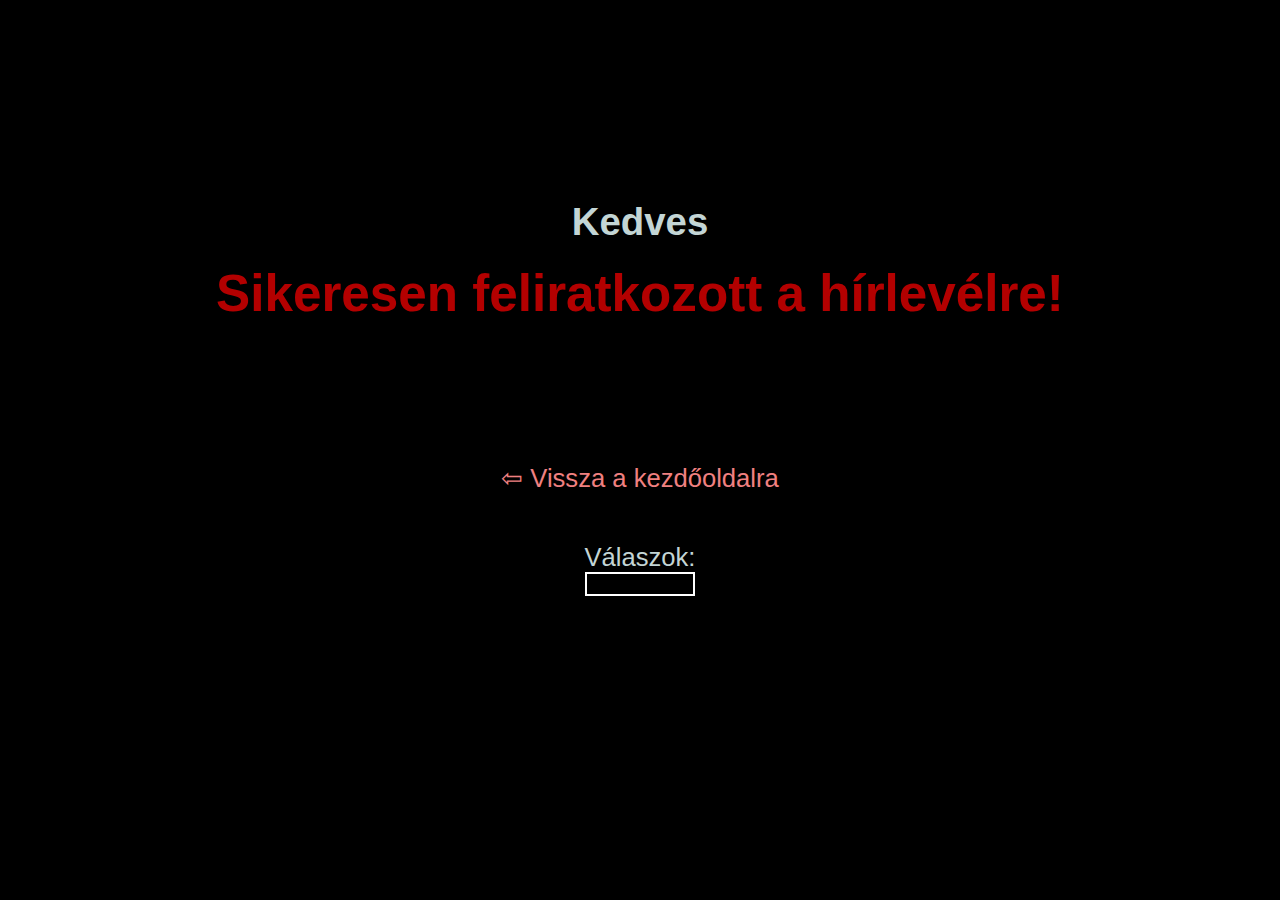
<file: WEBtech_1/confirm.html>
<!DOCTYPE html>
<html lang="hu">
	<head>
		<title>Feliratkozva</title>
		<meta charset="UTF-8">
        <meta name="viewport" content="width=device-width, initial-scale=1.0">
        
		<!-- page icon -->
		<link rel="icon" type="image/x-icon" href="./pics/AC_icon.png">
		
		<!-- Bootstrap 5 -->
		<link rel="stylesheet" href="https://cdn.jsdelivr.net/npm/bootstrap@5.0.2/dist/css/bootstrap.min.css" 
			integrity="sha384-EVSTQN3/azprG1Anm3QDgpJLIm9Nao0Yz1ztcQTwFspd3yD65VohhpuuCOmLASjC" crossorigin="anonymous">

		<!-- External CSS -->
        <link rel="stylesheet" href="style.css">

		<style>
			* {
				padding: 0px;
				margin: 0px;
				background-color: black;
				color: #c3d5d5;
				font-family: Verdana, Geneva, Tahoma, sans-serif;
				font-size: 2vw;
				text-align: center;
			}

			a {
				color: lightcoral;
				text-decoration: none;
			}

			a:hover {
				color: #c3d5d5;
			}

			a:active {
				color: #b30000;
			}
		</style>

		<script>
			var first = true;
			function formaAdatokBetoltese() {
				if (document.readyState = "complete") {
					var resultList = document.getElementById('valaszok');
					var nev = document.getElementById('megszolitas');
					new URLSearchParams(window.location.search).forEach((value, name) => {
						
							if (first) {

							if (name == "keresztnev" ) {
								nev.append(` ${value}!`);
							}

							if (name == "szin" ) {
								nev.style.color = (`${value}`);
							}

							resultList.append(`${name}: ${value}`);
							resultList.append(document.createElement('br'));
						}
					})
					first = false;
				}

			}

			document.onreadystatechange = formaAdatokBetoltese;
			
		</script>

	</head>
	<body>

		<div style="display: grid; place-items: center;">
			<div style="margin-top: 200px">
				<div>
					<h1 id="megszolitas" style="text-align: center; font-size: 3vw;">
						Kedves</h1>
				</div>

				<div id="titleDiv">
					<h1>Sikeresen feliratkozott a hírlevélre!</h1>
				</div>

				<div style="padding-top: 100px;">
					<a href="index.html">&#8678; Vissza a kezdőoldalra</a>
				</div>

			</div>

			<div style="margin-top: 50px;">
				<p>Válaszok:</p>
				<p style="border: 2px solid white; padding: 10px;" id="valaszok"></p>
			</div>

		</div>

	</body>
</html>
</file>
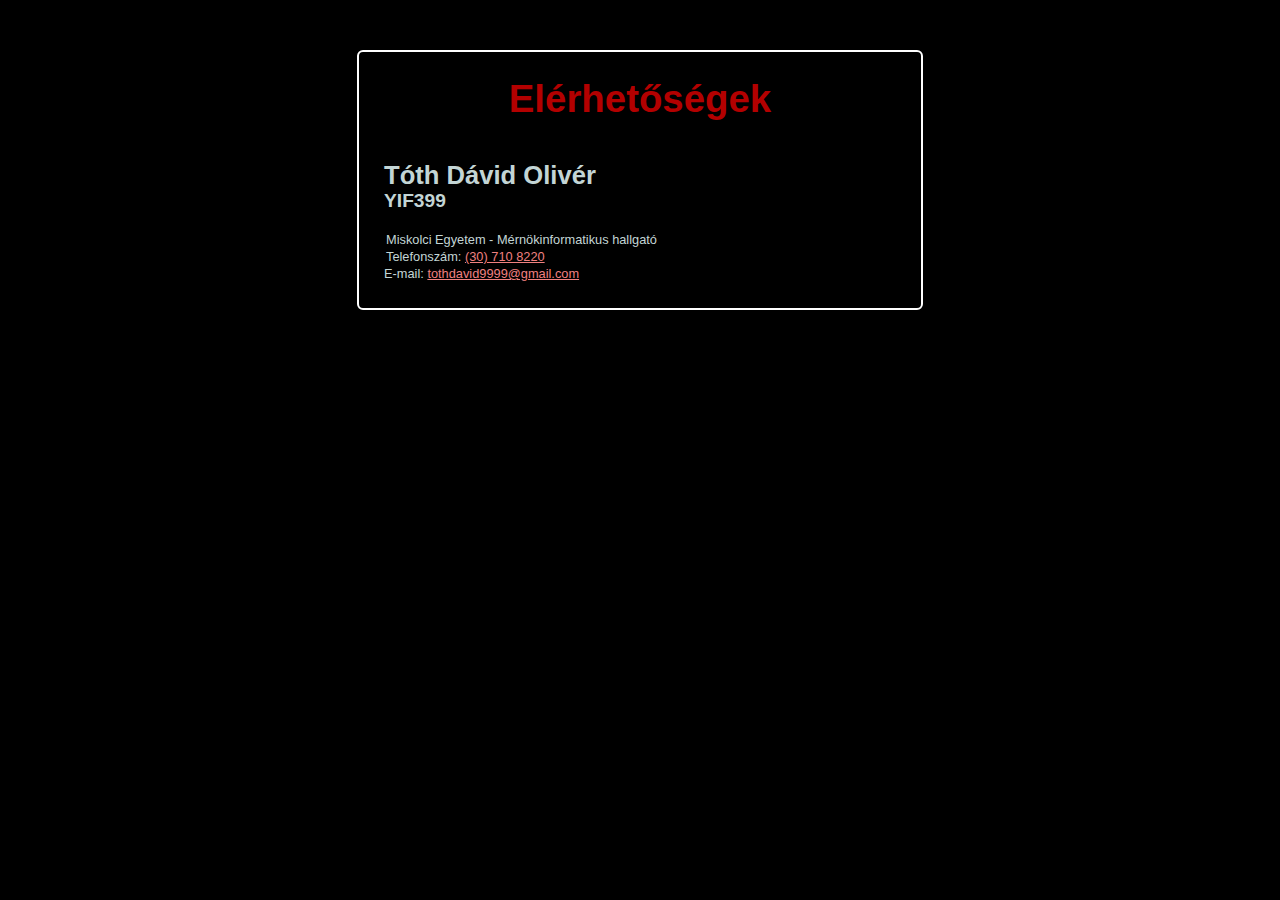
<file: WEBtech_1/contact.html>
<!DOCTYPE html>
<html lang="hu">
	<head>
		<title>Elérhetőségek</title>
		<meta charset="UTF-8">
        <meta name="viewport" content="width=device-width, initial-scale=1.0">
        
		<!-- page icon -->
		<link rel="icon" type="image/x-icon" href="./pics/AC_icon.png">
		
		<!-- Bootstrap 5 -->
		<link rel="stylesheet" href="https://cdn.jsdelivr.net/npm/bootstrap@5.0.2/dist/css/bootstrap.min.css" 
			integrity="sha384-EVSTQN3/azprG1Anm3QDgpJLIm9Nao0Yz1ztcQTwFspd3yD65VohhpuuCOmLASjC" crossorigin="anonymous">

		<!-- External CSS -->
        <link rel="stylesheet" href="style.css">
		<link rel="stylesheet" href="menu.css">

		<style>
			* {
				padding: 0px;
				margin: 0px;
				background-color: black;
				color: #c3d5d5;
				font-family: Verdana, Geneva, Tahoma, sans-serif;
				font-size: 1vw;
				text-align: left;
			}

			.contact p {
				margin: 2px;
			}

			.contact a:link {
				color: lightcoral;
			}

			.contact a:visited {
				color: #c3d5d5;
			}

			.contact a:active {
				color: #b30000;
			}
		</style>

    </head>
	<body>
		
		<div class="menu">
			<div class="menu-icon">
				<script src="https://cdn.lordicon.com/ritcuqlt.js"></script>
				<lord-icon id="icon"
					src="https://cdn.lordicon.com/dnmvmpfk.json"
					trigger="hover"
					colors="primary:#ffffff"
					state="hover">
				</lord-icon>
			</div>

			<div class="menu-items">
				<ul>
					<li><a href="index.html">Vissza a kezdőoldalra</a></li>
					<li><a href="subscribe.html">Feliratkozás hírlevélre</a></li>
				</ul>
			</div>
		</div>

		<div class="contact" style="height: 100vh; display: flex; justify-content: center;">
			<div style="margin-top: 50px; padding: 25px; height: fit-content; width: 40%; border: 2px solid white; border-radius: 6px;">
				<div id="titleDiv">
					<h1 style="font-size: 3vw; padding-top: 0;">Elérhetőségek</h1>
				</div>
				<h2 style="font-size: 2vw;">Tóth Dávid Olivér</h2>
				<h2 style="font-size: 1.5vw; margin-bottom: 20px;">YIF399</h2>
				<p>Miskolci Egyetem - Mérnökinformatikus hallgató</p>
				<p>Telefonszám: <a href="tel:+36307108220">(30) 710 8220</a></p>
				<p">E-mail: <a href="mailto:tothdavid9999@gmail.com">tothdavid9999@gmail.com</a></p>
			</div>
		</div>

	</body>
</html>
</file>
<file: WEBtech_1/style.css>
:root {
  color-scheme: dark;
}

.row {
  padding: 10px;
}

.banner > * {
  margin: 10px 0px 20px 0px;
}

#titleDiv > * {
  padding-top: 20px;
  padding-bottom: 40px;
  color: #b30000;
  font-size: 4vw;
  font-weight: bold;
  text-align: center;
}

#subtitleDiv {
  align-self: center;
}

#subtitleDiv > * {
  color: #b30000;
  font-size: 2vw;
  font-weight: bold;
  text-align: center;
}

#subtitleDiv2 > * {
  color: #b30000;
  font-size: 3vw;
  font-weight: bold;
  text-align: left;
  padding: 10px;
}

#contentDiv {
  align-self: center;
}

#listDiv {
  align-self: center;
}

#listDiv > * > li {
  align-self: left;
  text-align: left;
  font-weight: bold;
  font-size: 1.25vw;
}

#imgDiv {
  display: grid;
  place-items: center;
}

#imgDiv > * {
  margin-top: 20px;
  margin-bottom: 20px;
}

#linkDiv > * {
  color: wheat;
  align-self: center;
  font-weight: bold;
}

span {
  color: white; 
  font-weight: bold;
}

table, th, td {
  border: 2px solid white;
  border-collapse: collapse;
}

th, td {
  padding: 10px;
}

th {
  text-align: center;
  background-color: #414141;
}

.section-bg {
  width: auto;
  height: 100vh;

  background-repeat: no-repeat;
  background-size: cover;
  background-position: center center;
  background-attachment: fixed;
}

@media(max-width:600px) {
  .section-bg {
    background-attachment: scroll;
    height: 800px;
  }
}

.background-1 {
  background-image: url(./pics/AC_wp_01.jpg);
}

.background-2 {
  background-image: url(./pics/AC_wp_02.jpg);
}

.background-3 {
  background-image: url(./pics/AC_wp_03.jpg);
}

.background-4 {
  background-image: url(./pics/AC_wp_04.jpg);
}

.zoom {
  transition: transform .4s;
}
.zoom:hover {
  transform: scale(2.5);
}
</file>
<file: WEBtech_1/menu.css>
.menu-icon {
    position: fixed;
    top: 20px;
    left: 20px;
    mix-blend-mode: lighten;
    cursor: pointer;
  }

  #icon {
    width: 3.5vw;
    height: 3.5vw;
  }
  
  .menu-items {
    display: none;
  }
  
  .menu:hover .menu-items {
    display: grid;
    position: fixed;
    top: 70px;
    left: 20px;
    padding: 10px;
    background-color: rgba(0, 0, 0, .9);
    border-radius: 15px;
    align-content: left;
  }
  
  .menu:hover .menu-items * {
    background: transparent;
  }
  
  .menu:hover .menu-items ul li a {
    color: slategrey; 
    text-decoration: none;
    font-size: large;
    background: transparent;
  }
  
  .menu:hover .menu-items ul li a:hover {
    color: white;
  }
</file>
